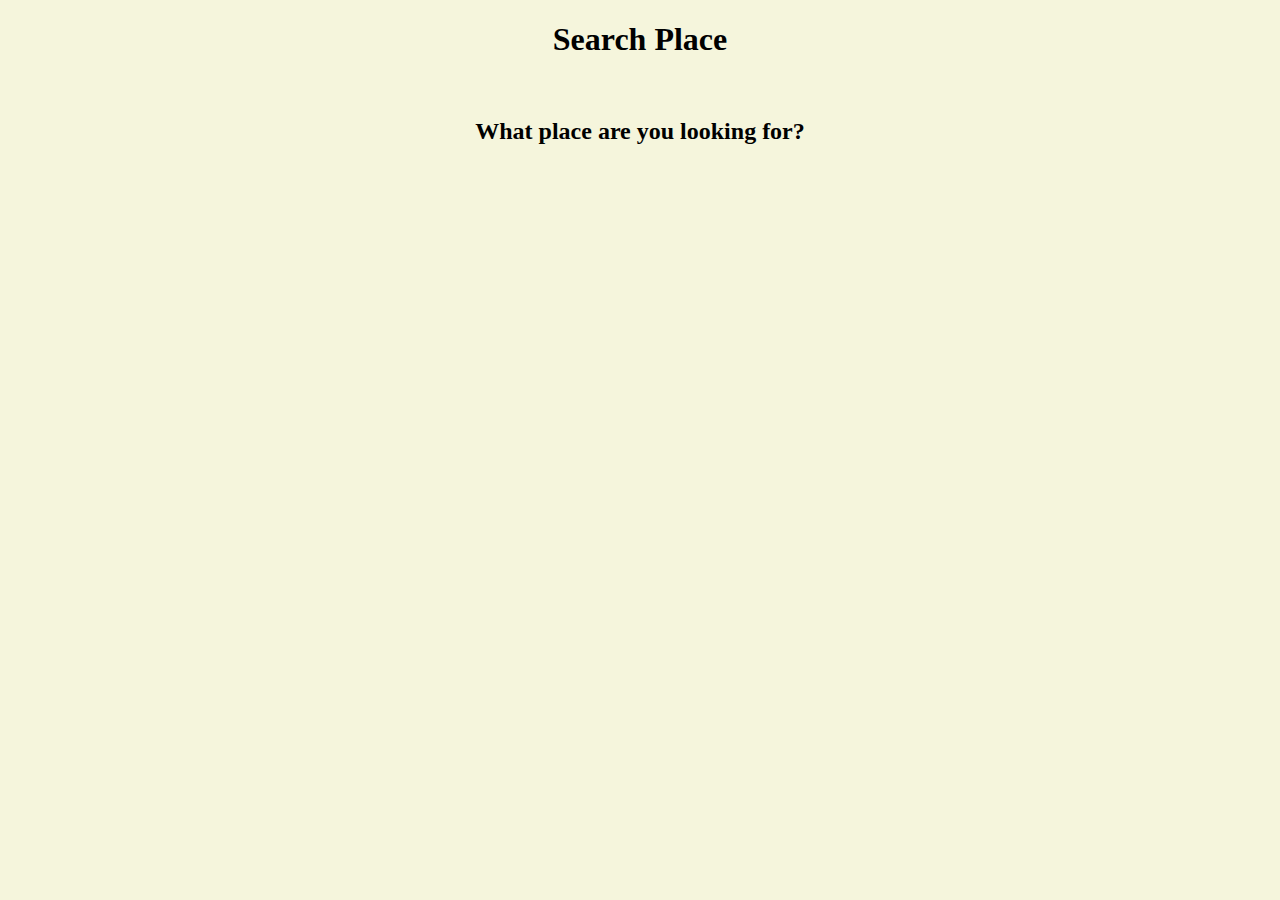
<file: index.html>
<!DOCTYPE html>
<html>

<head>

  <title>Search Place</title>
  <script src="https://ajax.googleapis.com/ajax/libs/jquery/3.5.1/jquery.min.js"></script>
  <link rel="stylesheet" href="style.css">

</head>

<body>

  <h1>Search Place</h1>
  <br>
  <h2>What place are you looking for?</h2>
  <div id="output"></div>
 
 
  <script>
	var SpeechRecognition = SpeechRecognition || webkitSpeechRecognition;
	var SpeechRecognitionEvent = SpeechRecognitionEvent || webkitSpeechRecognitionEvent;
	var recognition = new SpeechRecognition();
  
	recognition.continuous = true;
	recognition.lang = 'en-US';
	recognition.interimResults = false;
	recognition.maxAlternatives = 1;
  

    recognition.start();
	console.log("SpeechEngine started!");
	
	recognition.onresult = function(event){
	    var index = event.resultIndex;
		var result = event.results[index][0].transcript;
		var command = result.toLowerCase();
		command = command.replace(' ','');
		var output = "I heard: " + command;
		console.log(output);
		$("#output").text(command);
		if (command == "synthesis"){
		    window.location.replace("synthesis.html");
		} else if (command == "dictaphone"){
		    window.location.replace("dictaphone.html");
		} else {
		    var url = "https://www.google.com/maps/search/?api=1&query=" + command;
		    window.location.replace(url);
		}
		
	}
	  
  </script>

</body>
</html>
</file>
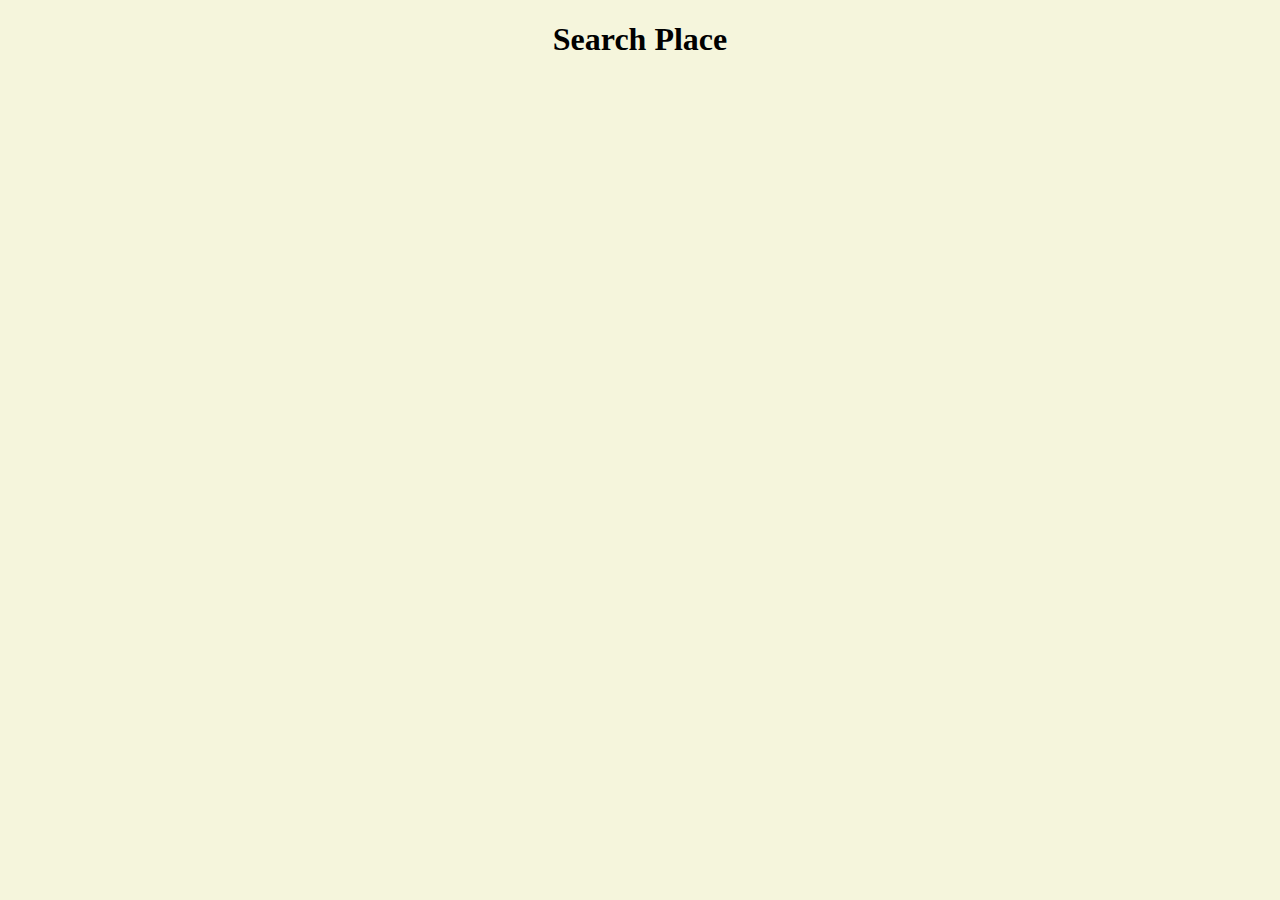
<file: search.html>
<!DOCTYPE html>
<html>

<head>

  <title>Search Place</title>
  <script src="https://ajax.googleapis.com/ajax/libs/jquery/3.5.1/jquery.min.js"></script>
  <link rel="stylesheet" href="style.css">

</head>

<body>

  <h1>Search Place</h1>
  <div id="output"></div>
 
  <script>
	var SpeechRecognition = SpeechRecognition || webkitSpeechRecognition;
	var SpeechRecognitionEvent = SpeechRecognitionEvent || webkitSpeechRecognitionEvent;
	var recognition = new SpeechRecognition();
  
	recognition.continuous = true;
	recognition.lang = 'en-US';
	recognition.interimResults = false;
	recognition.maxAlternatives = 1;
  

    recognition.start();
	console.log("SpeechEngine started!");
	
	recognition.onresult = function(event){
	    var index = event.resultIndex;
		var result = event.results[index][0].transcript;
		var command = result.toLowerCase();
		command = command.replace(' ','');
		var output = "I heard: " + command;
		console.log(output);
		$("#output").text(command);
		if (command == "synthesis"){
		    window.location.replace("synthesis.html");
		} else if (command == "dictaphone"){
		    window.location.replace("dictaphone.html");
		} else {
		    var url = "https://www.google.com/maps/search/?api=1&query=" + command;
		    window.location.replace(url);
		}
		
	}
	  
  </script>

</body>
</html>
</file>
<file: style.css>
*{
	font-family: Trebuchet MS;
}

body {
  background-color: beige;
  text-align: center;
}

h1 {
  color: black;
}

#square{
    width: 200px;
    height: 200px;
    background-color: black;
    border: 20px solid gray;
    margin: 20px auto auto auto;
}
</file>
